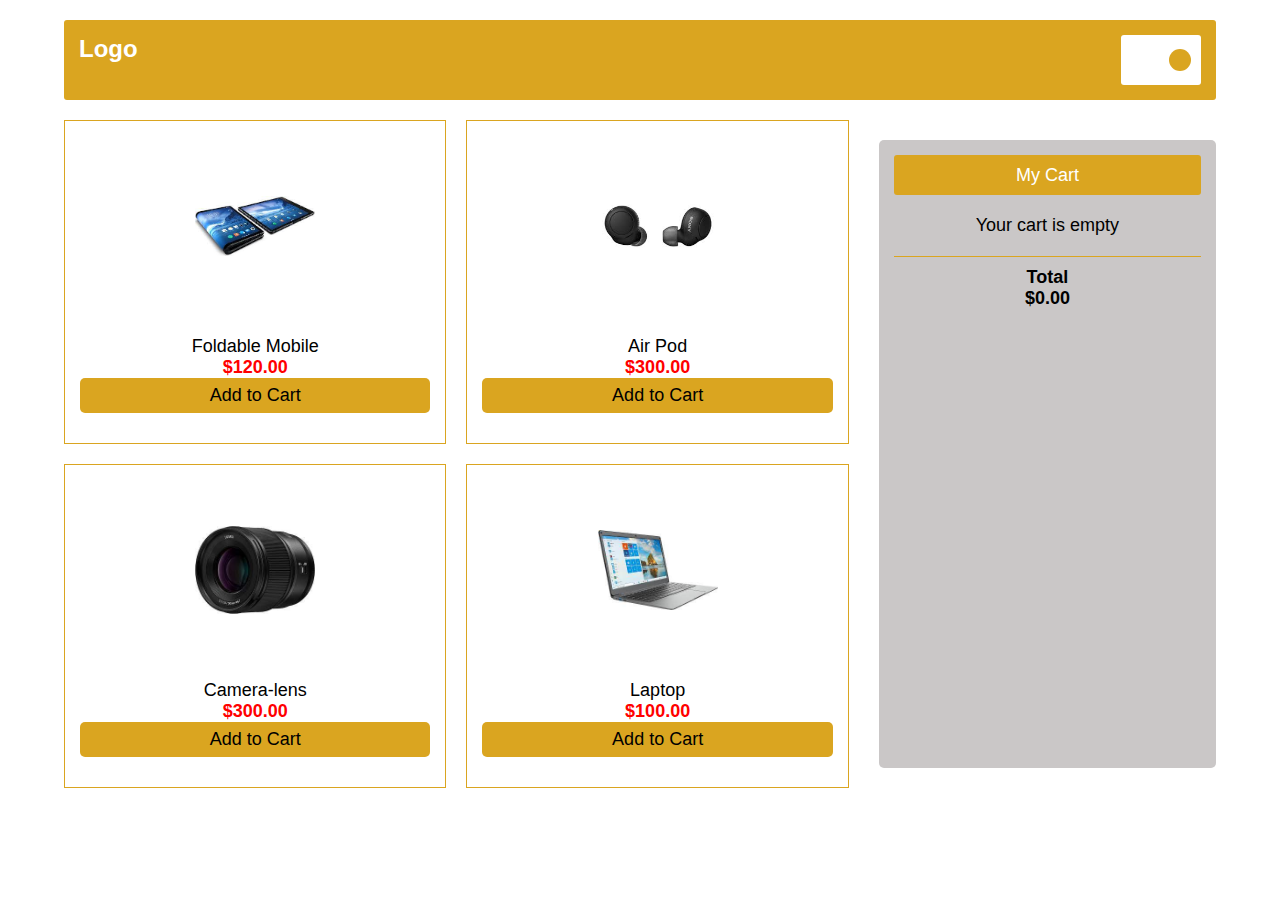
<file: index.html>
<!DOCTYPE html>
<html lang="en">
<head>
    <meta charset="UTF-8">
    <meta http-equiv="X-UA-Compatible" content="IE=edge">
    <meta name="viewport" content="width=device-width, initial-scale=1.0">
    <title>Add To Cart</title>

    <link rel="stylesheet" href="https://cdnjs.cloudflare.com/ajax/libs/font-awesome/6.3.0/css/all.min.css" integrity="sha512-SzlrxWUlpfuzQ+pcUCosxcglQRNAq/DZjVsC0lE40xsADsfeQoEypE+enwcOiGjk/bSuGGKHEyjSoQ1zVisanQ==" crossorigin="anonymous" referrerpolicy="no-referrer" />

    <link rel="stylesheet" href="index.css">
</head>

<body>
   
    <div class="header">
         <div class="logo">Logo</div>
    <div class="cart">
         <i class="fa-solid fa-cart-plus"></i>
         <p id="count"></p>
    </div>
    </div><!--header ends here-->

    <div class="container">
        <div id="root"></div>
        <div class="sidebar">
            <div class="head">
                <p>My Cart</p>
            </div>
            <div id="cartitem">Your cart is empty</div>
            <div class="foot">
                <h1>Total</h1>
                <h1 id="total">$0.00</h1>
           </div>
        </div>

        <script src="index.js"></script>
    </div><!--container ends here-->
</body>


</html>
</file>
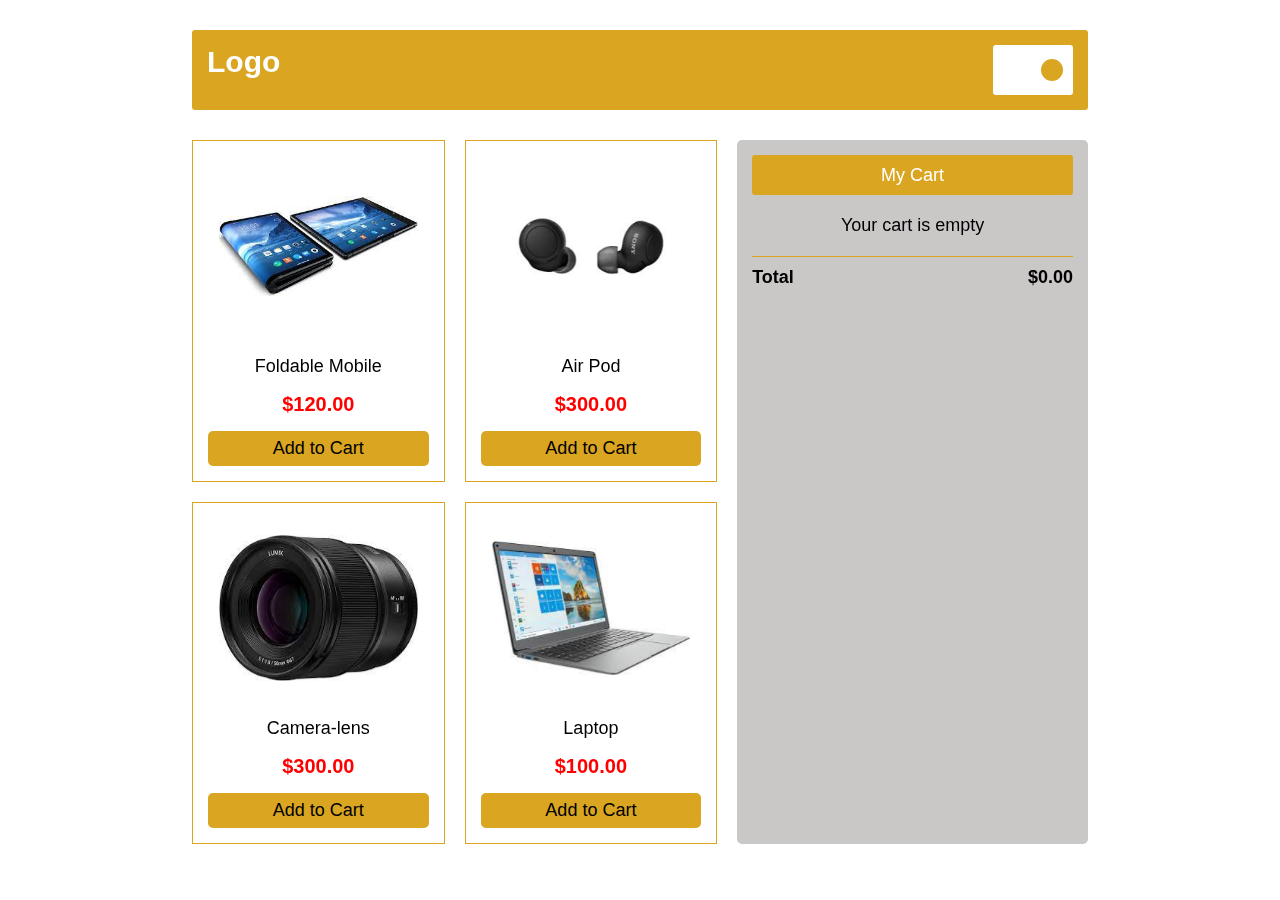
<file: Add-to-cart.html>
<!DOCTYPE html>
<html lang="en">
<head>
    <meta charset="UTF-8">
    <meta http-equiv="X-UA-Compatible" content="IE=edge">
    <meta name="viewport" content="width=device-width, initial-scale=1.0">
    <title>Add To Cart</title>

    <link rel="stylesheet" href="https://cdnjs.cloudflare.com/ajax/libs/font-awesome/6.3.0/css/all.min.css" integrity="sha512-SzlrxWUlpfuzQ+pcUCosxcglQRNAq/DZjVsC0lE40xsADsfeQoEypE+enwcOiGjk/bSuGGKHEyjSoQ1zVisanQ==" crossorigin="anonymous" referrerpolicy="no-referrer" />

    <link rel="stylesheet" href="/add.to.cart.css">
</head>

<body>
    <div class="header">
         <div class="logo">Logo</div>
    <div class="cart">
         <i class="fa-solid fa-cart-plus"></i>
         <p id="count"></p>
    </div>
    </div><!--header ends here-->

    <div class="container">
        <div id="root"></div>
        <div class="sidebar">
            <div class="head">
                <p>My Cart</p>
            </div>
            <div id="cartitem">Your cart is empty</div>
            <div class="foot">
                <h1>Total</h1>
                <h1 id="total">$0.00</h1>
           </div>
        </div>

    </div><!--container ends here-->
</body>
<script src="/add.to.cart.js"></script>

</html>
</file>
<file: index.css>
@import url('https://fonts.googleapis.com/css2?family=Fira+Sans:wght@300&display=swap');

* {
    margin: 0;
    padding: 0;
    box-sizing: border-box;
    font-family: 'Poppins', sans-serif;
    font-size: 18px;
}

body {
    display: flex;
    align-items: center;
    justify-content: center;
    flex-direction: column;
}

.header {
    height: 80px;
    width: 90%;
    background-color: goldenrod;
    border-radius: 3px;
    margin: 20px 0;
    display: flex;
    justify-content: space-between;
    padding: 15px;
}

.header .logo {
    font-size: 24px;
    font-weight: bold;
    color: white;
}

.cart {
    display: flex;
    background-color: white;
    justify-content: space-between;
    align-items: center;
    border-radius: 3px;
    padding: 7px 10px;
    width: 80px;
}

.fa-solid {
    color: goldenrod;
    font-size: 20px;
}

.cart p {
    height: 22px;
    width: 22px;
    display: flex;
    justify-content: center;
    align-items: center;
    border-radius: 22px;
    background-color: goldenrod;
}

.container {
    display: flex;
    width: 90%;
    margin-bottom: 30px;
    flex-direction: row;
    gap: 30px;
}

#root {
    width: 70%;
    display: grid;
    grid-template-columns: repeat(auto-fill, minmax(250px, 1fr));
    grid-gap: 20px;
}

.sidebar {
    width: 30%;
    border-radius: 5px;
    background-color: #cac7c7;
    margin: 20px 0;
    padding: 15px;
    text-align: center;
}

.head {
    background-color: goldenrod;
    border-radius: 3px;
    height: 40px;
    padding: 10px;
    margin-bottom: 20px;
    color: white;
    display: flex;
    align-items: center;
    justify-content: center;
}

.foot {
    display: flex;
    flex-direction: column;
    align-items: center;
    margin: 20px 0;
    padding: 10px 0;
    border-top: 1px solid goldenrod;
}

.box {
    display: flex;
    flex-direction: column;
    align-items: center;
    justify-content: space-between;
    border: 1px solid goldenrod;
    padding: 15px;
}

.img-box {
    width: 100%;
    height: 180px;
    display: flex;
    align-items: center;
    justify-content: center;
}

.images {
    max-width: 100%;
    max-height: 100%;
    object-fit: contain;
    aspect-ratio: 2 / 3;
}

.bottom {
    margin-top: 20px;
    width: 100%;
    text-align: center;
    display: flex;
    flex-direction: column;
    align-items: center;
    justify-content: space-between;
    height: auto;
    padding-bottom: 15px;
}

h2 {
    font-size: 18px;
    color: red;
}

.itemDelete {
    width: 100%;
    border: none;
    border-radius: 5px;
    background-color: goldenrod;
    padding: 7px 25px;
}

.itemDelete:hover {
    background-color: rgb(1, 1, 111);
    color: white;
    cursor: pointer;
}

.cart-item {
    display: flex;
    justify-content: space-between;
    align-items: center;
    margin-bottom: 10px;
}

.fa-trash {
    width: 15px;
    height: 15px;
}

.fa-trash:hover {
    color: red;
    cursor: pointer;
}

.rowimg {
    width: 40px;
    height: 30px;
    object-fit: cover;
}

.del {
    width: 40px;
    height: 40px;
    padding: 5px;
    background-color: white;
    border: none;
}

.del:hover {
    background-color: lightgrey;
}

/* Responsive Styles */
@media (max-width: 768px) {
    .header {
        flex-direction: column;
        align-items: center;
    }

    .header .logo {
        font-size: 20px;
    }

    .cart {
        width: auto;
    }

    .container {
        width: 100%;
        flex-direction:column-reverse;
        align-items: center;
        justify-content: center;
    }

    #root {
        grid-template-columns: repeat(auto-fill, minmax(200px, 1fr));
    }

    .sidebar {
        width: 100%;
    }

    .box {
        padding: 10px;
    }

    .bottom {
        height: auto;
    }

    h2 {
        font-size: 16px;
    }
}

@media (max-width: 480px) {
    .header {
        width: 100%;
    }

    .header .logo {
        font-size: 18px;
    }

    .fa-solid {
        font-size: 18px;
    }

    .cart p {
        height: 20px;
        width: 20px;
    }

    .sidebar {
        padding: 10px;
    }

    .box {
        padding: 10px;
    }

    .images {
        max-width: 100%;
        max-height: 100%;
    }

    h2 {
        font-size: 14px;
    }
}
</file>
<file: add.to.cart.css>
@import url('https://fonts.googleapis.com/css2?family=Fira+Sans:wght@300&display=swap');

*{
    margin: 0;
    padding: 0;
    box-sizing: border-box;
    font-family: 'poppins',sans-serif;
    font-size: 18px;
}
body{
    display: flex;
    align-items:center;
    justify-content: center;
    flex-direction: column;
}
.header{
    height: 80px;
    width: 70%;
    background-color: goldenrod;
    border-radius: 3px;
    margin: 30px 0px;
    display: flex;
    justify-content: space-between;
    padding: 15px;
}

.header .logo{
    font-size: 30px;
    font-weight: bold;
    color: white;

}
.cart{
    display: flex;
    background-color: white;
    justify-content: space-between;
    align-items: center;
    border-radius: 3px;
    padding: 7px 10px;
    width: 80px;
    /* margin-left: 900px; */
}
.fa-solid{
    color: goldenrod;
    font-size: 25px;
}
.cart p{
    height: 22px;
    width:22px;
    display: flex;
    justify-content: center;
    align-items: center;
    border-radius: 22px;
    background-color: goldenrod;
}
.container{
    display: flex;
    width: 70%;
    margin-bottom: 30px;

}
#root{
    width: 60%;
    display: grid;
    grid-template-columns: repeat(2,1fr);
    grid-gap:20px;
}
.sidebar{
    width: 40%;
    border-radius: 5px;
    background-color: #cac7c7;
    margin-left: 20px;
    padding: 15px;
    text-align: center;
}
.head{
    background-color: goldenrod;
    border-radius: 3px;
    height: 40px;
    padding: 10px;
    margin-bottom:20px ;
    color: white;
    align-items: center;
}
.foot{
    display: flex;
    justify-content: space-between;
    margin: 20px 0px;
    padding: 10px 0px;
    border-top: 1px solid goldenrod;
}
.box{
    display: flex;
    flex-direction: column;
    align-items: center;
    justify-content: space-between;
    border: 1px solid goldenrod;
    padding: 15px;
}
.img-box{
    width: 100%;
    height: 180px;
    display: flex;
    align-items: center;
    justify-content: center;

}
.images{
    max-width: 90%;
    max-height: 90%;
    object-fit: cover;
    object-position: center;
    aspect-ratio:  2px / 3px;
    mix-blend-mode: color-burn;

}
.bottom{
    margin-top: 20px;
    width: 100%;
    text-align: center;
    display: flex;
    flex-direction: column;
    align-items: center;
    justify-content: space-between;
    height: 110px;
}
h2{
    font-size: 20px;
    color: red;
}
.itemDelete{
    width: 100%;
    position: relative;
    border: none;
    border-radius: 5px;
    background-color: goldenrod;
    padding: 7px 25px;
}
.itemDelete:hover{
    background-color: rgb(1, 1, 111);
    color: white;
    cursor:pointer;

}
.cart-item{
    display:flex;
    justify-content: space-between;
    align-items: center;
}
.fa-trash{
    width:15px;
    height: 15px;
}
.fa-trash:hover{
    color:red;
    cursor: pointer;
}
.rowimg{
    width:50px;
    height:40px;
    object-fit: cover;
    
}
.del{
    width: 40px;
    height: 40px;
    /* padding: 10px; */
    padding-bottom: 5px;
    background-color: white;
    border: none;
}
.del:hover{
    background-color: white;
}
</file>
